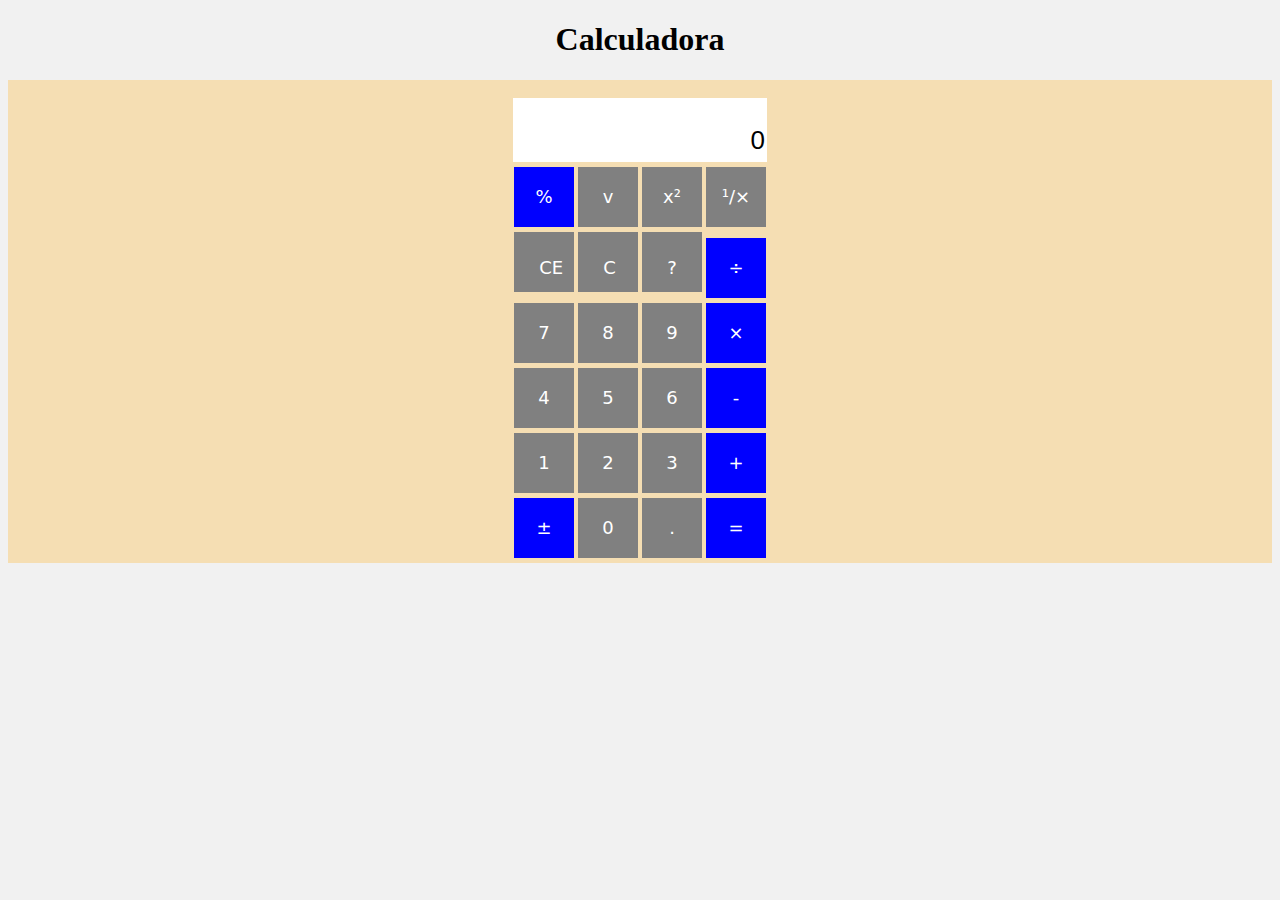
<file: calculadora/index.html>
<!DOCTYPE html>
<html>
<head>
    <title>Calculadora</title>
    <link rel="stylesheet" href="styles.css" type="text/css"/>
    <script type = "text/javascript" src="funciones.js"></script>
</head>
<body>

    <h1>Calculadora</h1>
    <form name="f1"><br>
        <input type="text" name="txtcaja1">
        <br>
        <input type="text" name="txtcaja2" value="0">
        <br>
        <input type="button" class="arit" onClick="arit('%')" value="%">
        <input type="button" onClick="raiz()" value="v">
        <input type="button" onClick="escribir('7')" value="x²">
        <input type="button" onClick="escribir('7')" value="¹/×">
        <br>
        <input type="button" class="clear" onClick="document.f1.txtcaja2.value='0'" value="CE">
        <input type="button" class="clear" onClick="document.f1.reset(); blocdel = false;" value="C">
        <input type="button" class="clear" onClick="deletecarac()" value="?">
 
        <input type="button" class="arit" onClick="arit('/')" value="÷">
        <br>
        <input type="button" onclick="escribir(this.value)" value="7">
        <input type="button" onclick="escribir(this.value)" value="8">
        <input type="button" onclick="escribir(this.value)" value="9">
        <input type="button" class="arit" onClick="arit('*')" value="×">
        <br>
        <input type="button" onclick="escribir(this.value)" value="4">
        <input type="button" onclick="escribir(this.value)" value="5">
        <input type="button" onclick="escribir(this.value)" value="6">
        <input type="button" class="arit" onClick="arit('-')" value="-">
        <br>
        <input type="button" onclick="escribir(this.value)" value="1">
        <input type="button" onclick="escribir(this.value)" value="2">
        <input type="button" onclick="escribir(this.value)" value="3">
        <input type="button" class="arit" onClick="arit('+')" value="+">
        <br>
        <input type="button" class="arit" onClick="masmenos()" value="±">
        <input type="button" onclick="escribir(this.value)" value="0">
        <input type="button" onClick="escribir('.')" value=".">
        <input type="button" class="igual" onClick="calcular()" value="=">
        <br>
    </form>

</body>
</html>
</file>
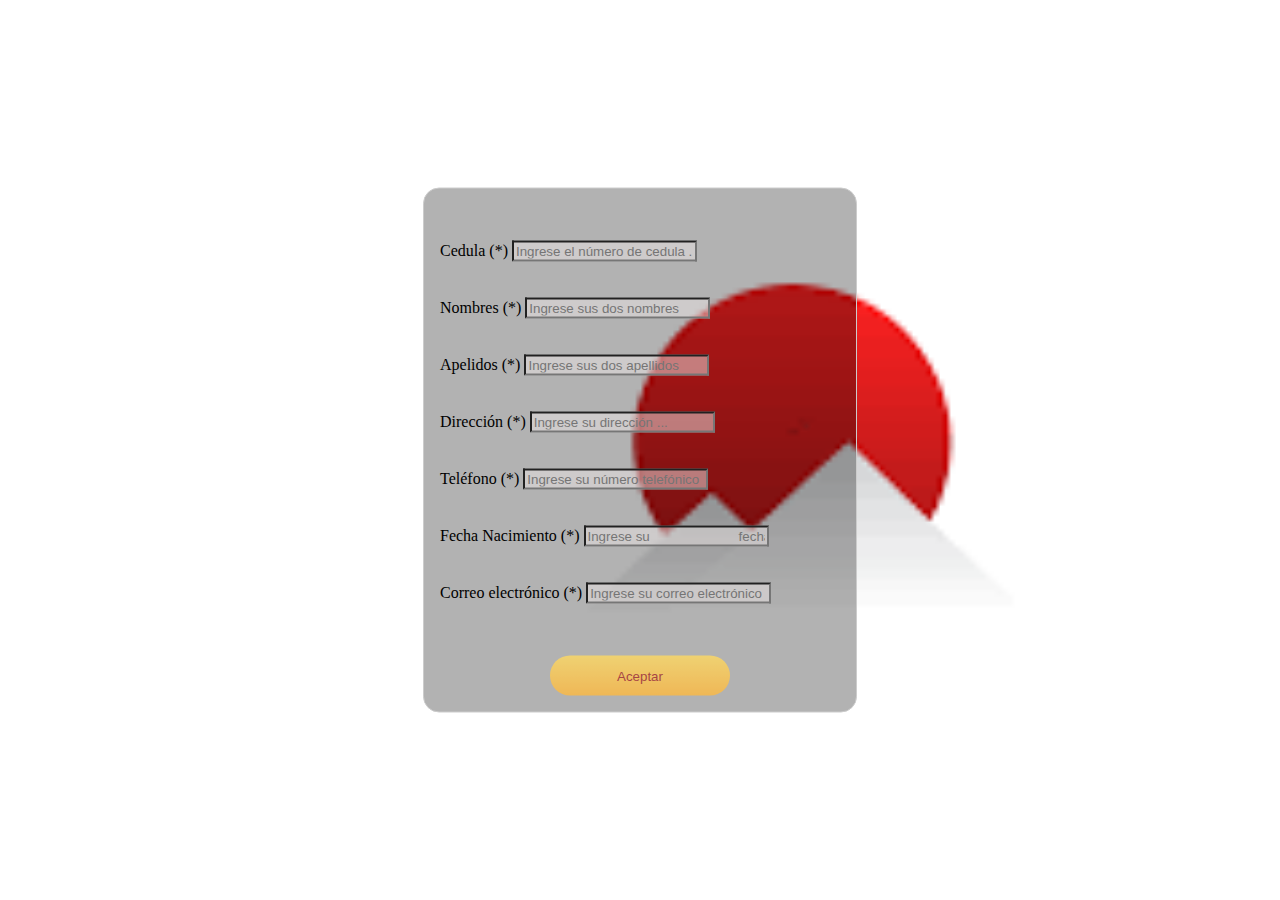
<file: validaciones/indexValidaciones.html>
<!DOCTYPE html>
<html lang="es">

<head>
        <meta charset="UTF-8">
        <meta name="viewport" content="width=device-width, initial-scale=1.0">
        <meta http-equiv="X-UA-Compatible" content="ie=edge">
        <script type="text/javascript" src="validaciones.js"></script>
        <link rel="stylesheet" href="styles.css">
        <title>Validaciones</title>
</head>


<body>
        

        <form id="formulario01" action="success.php" method="POST"
                onsubmit="return validarCamposObligatorios()">
                <br>
                <br>
                <label for="cedula">Cedula (*)</label>
                <input type="text" id="cedula" name="cedula" value="" maxlength="10"
                        placeholder="Ingrese el número de cedula ..."
                        onkeypress="ValidarNumeros(event,'mensajeCedula',this)" />
                <br>
                <span size=4 id="mensajeCedula"></span>
                <br>
                <br>
                <label for="nombres">Nombres (*)</label>
                <input type="text" id="nombres" name="nombres" value="" placeholder="Ingrese sus dos nombres
                ..." onkeypress="ValidarLetras(event,'mensajeNombres',this)" />
                <br>
                <span id="mensajeNombres"></span>
                <br>
                <br>
                <label for="apellidos">Apelidos (*)</label>
                <input type="text" id="apellidos" name="apellidos" value="" placeholder="Ingrese sus dos apellidos
                        ..." onkeypress="ValidarLetras(event,'mensajeApellidos',this)" />
                <br>
                <span id="mensajeApellidos"></span>
                <br>
                <br>
                <label for="direccion">Dirección (*)</label>
                <input type="text" id="direccion" name="direccion" value="" placeholder="Ingrese su dirección ..." />
                <br>
                <span id="mensajeDireccion"></span>
                <br>
                <br>
                <label for="telefono">Teléfono (*)</label>
                <input type="text" id="telefono" name="telefono" value="" placeholder="Ingrese su número telefónico
                        ..." onkeypress="ValidarTelefono(event,'mensajeTelefono',this)" />
                <br>
                <span id="mensajeTelefono"></span>
                <br>
                <br>
                <label for="fecha">Fecha Nacimiento (*)</label>
                <input type="text" id="fechaNacimiento" name="fechaNacimiento" value="" placeholder="Ingrese su
                        fecha de nacimiento ..." onkeypress="validarFecha(event, 'mensajeFecha',this)" />
                <br>
                <span id="mensajeFecha"></span>
                <br>
                <br>
                <label for="correo">Correo electrónico (*)</label>
                <input type="text" id="correo" name="correo" value="" placeholder="Ingrese su correo electrónico
                        ..." onkeypress="ValidarCorreo(event,'mensajeCorreo',this)" />
                <br>
                <span id="mensajeCorreo"></span>
                <br>
                <br>

                <div class="form_boton"> 
                        <input type="submit" class="ingresar" id="crear" name="crear" value="Aceptar" />
                </div>

        </form>
        
</body>

</html>
</file>
<file: calculadora/styles.css>
input[type="button"]:hover{
    background-color:slategray;
    cursor: pointer;
}
input[type="button"].arit{
    background-color:blue;
}
input[type="button"].igual{
    background-color:blue;
}
input[type="button"].clear{
    background-color:gray;
    padding: 2%;
}
form{
    background-color:wheat;
}
input[type="text"]{
    background-color:white;
    border:0px;
    width:250px;
    height: 40px;
    font-size: 20px;
    color:black;
    text-align: right;
    pointer-events: none;
}
input[name="txtcaja1"]{
    height: 20px;
    font-size: 16px;
}
input[name="txtcaja2"]{
    margin-bottom: 5px;
    font-size: 26px;
}
input[type="button"]{
    font-size: 18px;
    font-weight:lighter;
    font-family:Segoe, "Segoe UI", "DejaVu Sans", "Trebuchet MS", Verdana, "sans-serif";
    width:60px;border:0px;
    height: 60px;
    color: white;
    background-color: gray;
    margin-bottom: 5px;
    }
body{
    background-color:#f1f1f1;
    text-align: center;
}
</file>
<file: validaciones/styles.css>
form{

    align-items: center;
    position: absolute;
    width: 400px;
    padding: 1em;
    border: 1px solid #CCC;
    border-radius: 1em;
    background: rgba(0, 0, 0, .3);
    font-family: cursive;
    top: 50%;
    left: 50%;
    transform: translate(-50%, -50%);
    
}

body{
background-image: url(fondo.png);
background-repeat: no-repeat;
background-attachment: fixed;
background-size: cover;
}

form .ingresar {
color: #EDA135;
align-items: center;
width: 180px;
height: 40px;

}

input[type="submit"]{
background: linear-gradient(#FFDA63, #FFB940);
border: 0;
color: brown;
opacity: 0.8;
cursor: pointer;
border-radius: 20px;
margin-bottom: 0;
}

input[type="submit"]:hover{
opacity: 1;
}

input[type="submit"]:active{
transform: scale(0.95);
}

.form_boton {
display: flex;
justify-content: space-around;
margin-top: 1rem;
}

input{
background-color: rgb(233, 227, 227, .5);
}
</file>
